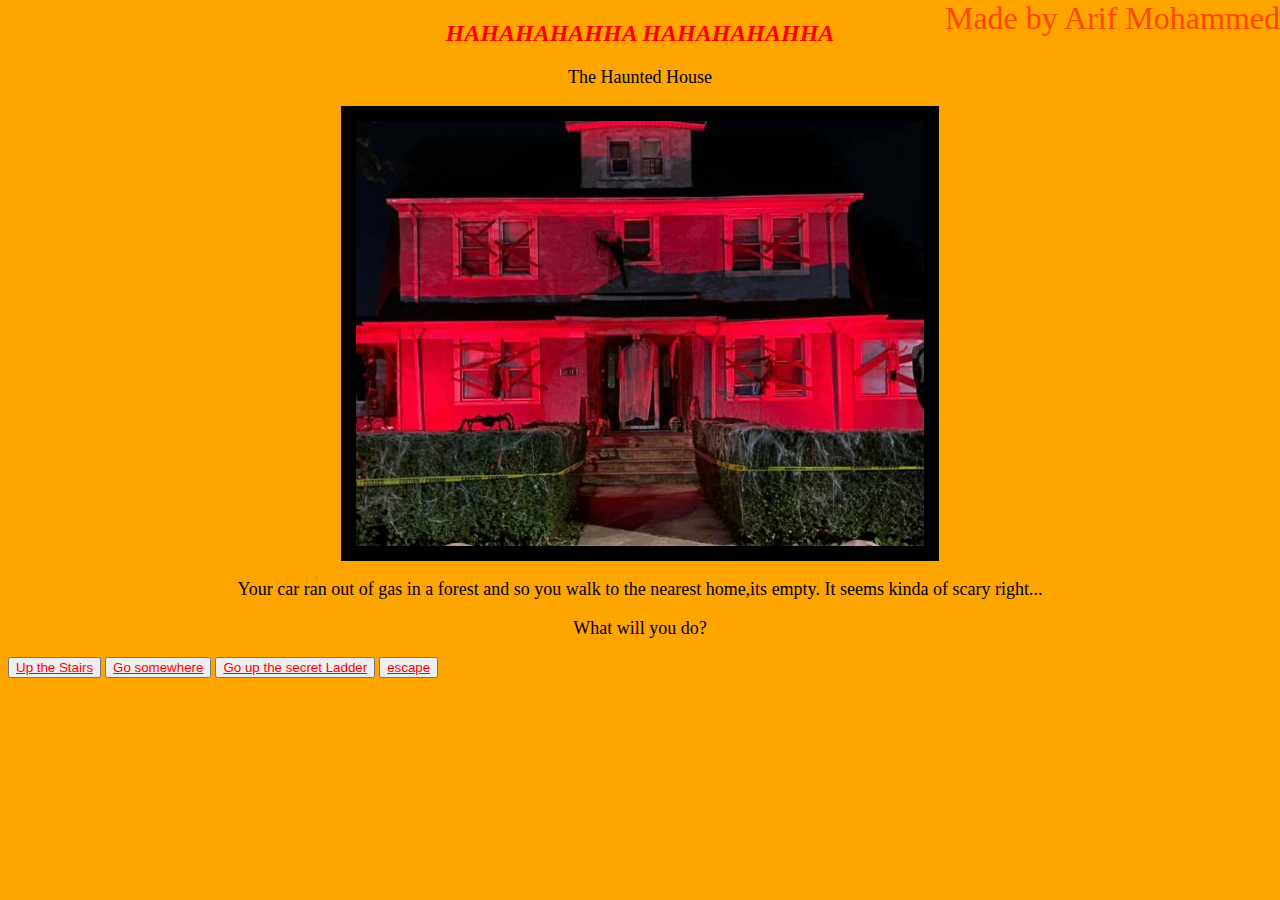
<file: index.html>
<!DOCTYPE html>
<html lang="en">
<head>
    <meta charset="UTF-8">
    <meta http-equiv="X-UA-Compatible" content="IE=edge">
    <meta name="viewport" content="width=device-width, initial-scale=1.0">
    <title>Document</title>
    <link rel="stylesheet" href="style.css">
</head>
<body>
    
    <h2>HAHAHAHAHHA HAHAHAHAHHA</h2>
    <p>The Haunted House </p>
    <img src="images/house.jpg">

    <p>Your car ran out of gas in a forest and so you walk to the nearest home,its empty. It seems kinda of scary right...</p>
    <P>What will you do?</P>
    <p1>
        <button><a href="inside.html">Up the Stairs</a></button>
        <button><a href="attic.html">Go somewhere</a></button>
        <button><a href="ladder.html">Go up the secret Ladder</a></button>
        <button><a href="escape.html">escape</a></button>
    </p1>
    <footer> Made by Arif Mohammed </footer>
</body>
</html>
</file>
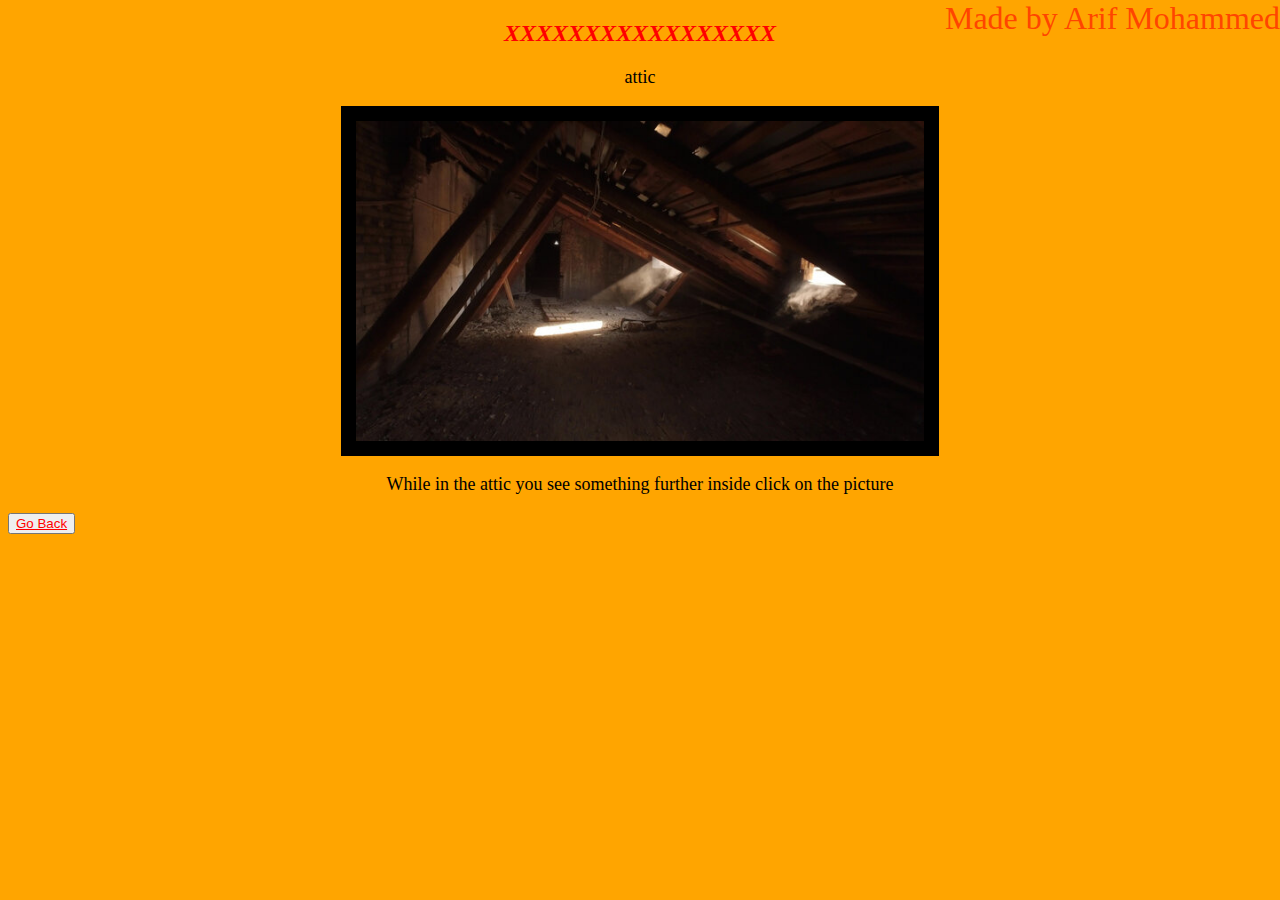
<file: attic.html>
<!DOCTYPE html>
<html lang="en">
<head>
    <meta charset="UTF-8">
    <meta http-equiv="X-UA-Compatible" content="IE=edge">
    <meta name="viewport" content="width=device-width, initial-scale=1.0">
    <title>Document</title>
    <link rel="stylesheet" href="style.css">
</head>
<body>

    <h2>XXXXXXXXXXXXXXXXX</h2>
    <p>attic </p>
    <a href="box.html"><img src="images/attic.jpg"></a>
    
    <p>While in the attic you see something further inside click on the picture</p>
    <p1>
        <button><a href="index.html">Go Back</a></button>
    </p1>
    <footer> Made by Arif Mohammed </footer>


</body>
</html>
</file>
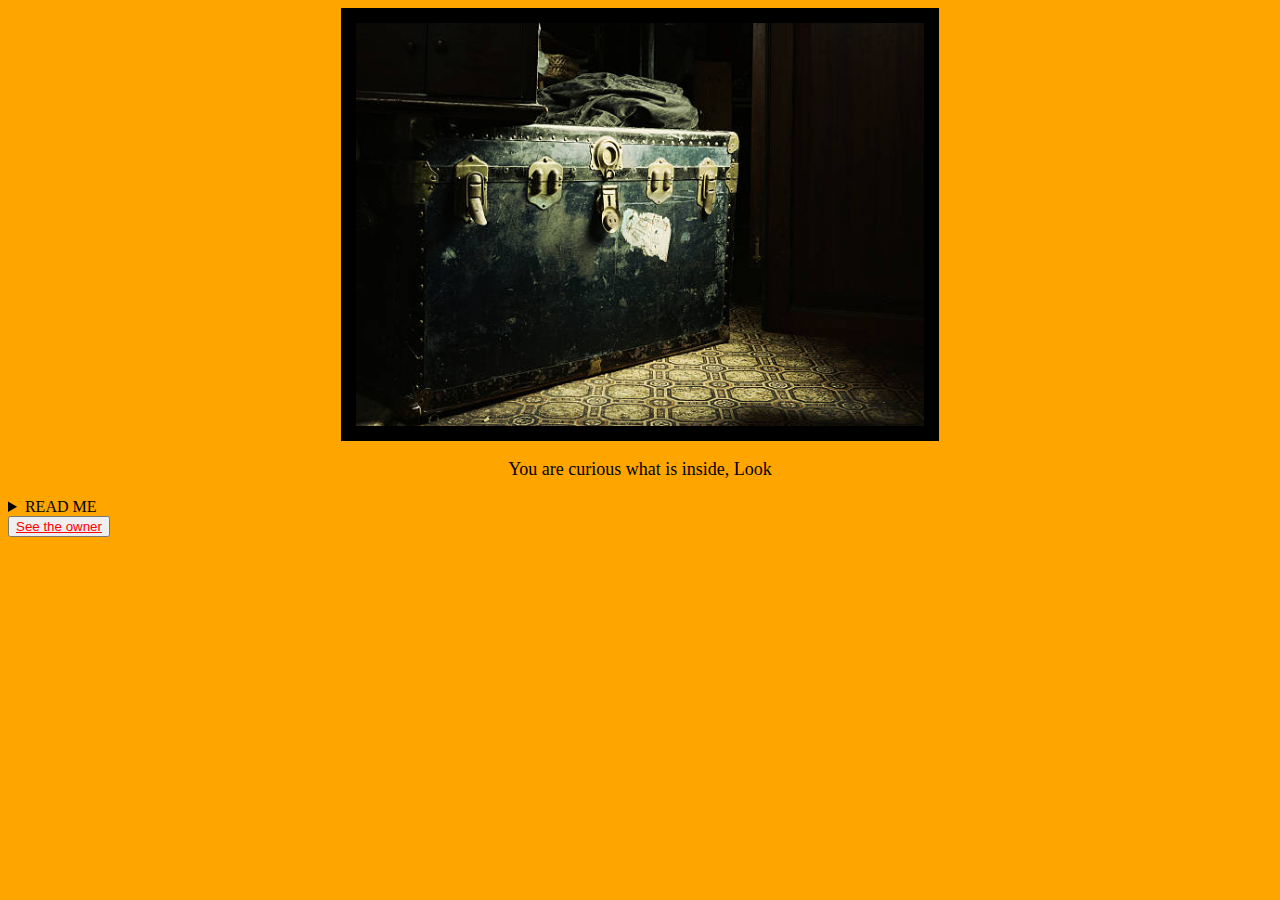
<file: box.html>
<!DOCTYPE html>
<html lang="en">
<head>
    <meta charset="UTF-8">
    <meta http-equiv="X-UA-Compatible" content="IE=edge">
    <meta name="viewport" content="width=device-width, initial-scale=1.0">
    <title>Document</title>
    <link rel="stylesheet" href="style.css">
</head>
<body>
    <img src="images/scarbox.jpg">
    <p>You are curious what is inside, Look</p>
    <details>
        <summary>READ ME</summary>
        <p>This is my favorite Box i put toys in it want to see me :)?</p>
        <p>:)</p>
    </details>
    <button><a href="die.html">See the owner</a></button>
    
</body>
</html>
</file>
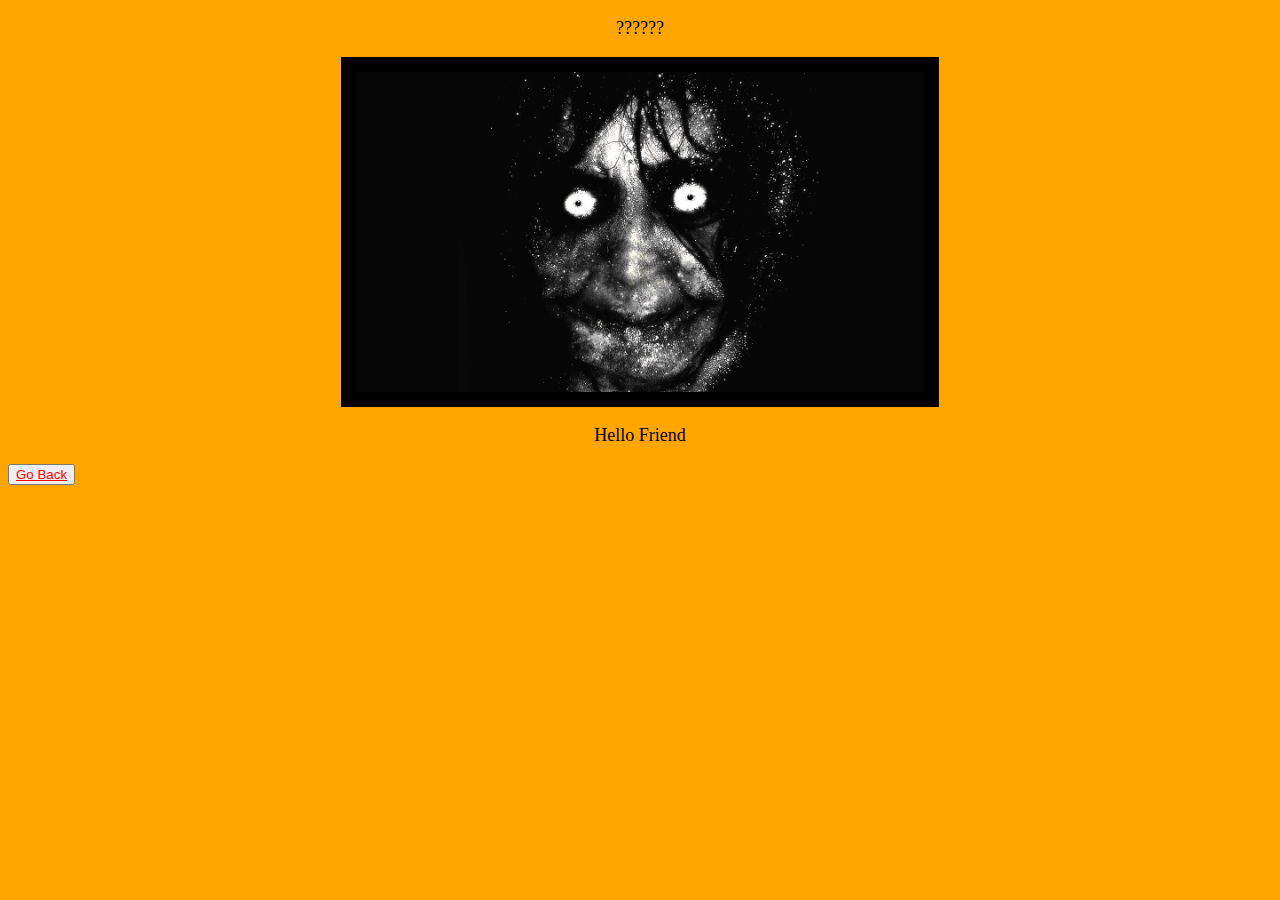
<file: die.html>
<!DOCTYPE html>
<html lang="en">
<head>
    <meta charset="UTF-8">
    <meta http-equiv="X-UA-Compatible" content="IE=edge">
    <meta name="viewport" content="width=device-width, initial-scale=1.0">
    <title>Document</title>
    <link rel="stylesheet" href="style.css">
</head>
<body>
    <p>?????? </p>
    <img src="images/jumpcarelol.jpg">
    <p>Hello Friend </p>
    <button><a href="index.html">Go Back</a></button>
</body>
</html>
</file>
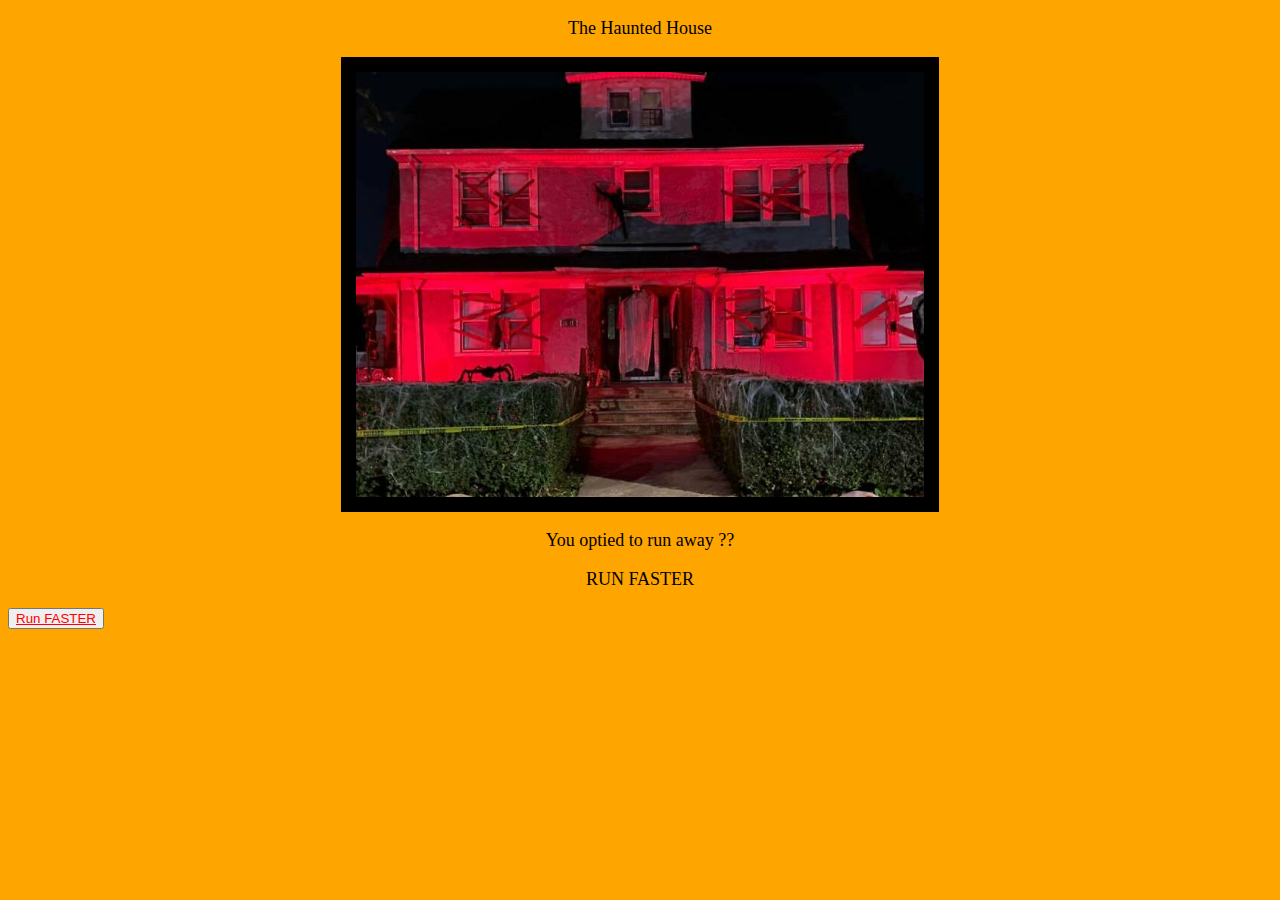
<file: escape.html>
<!DOCTYPE html>
<html lang="en">
<head>
    <meta charset="UTF-8">
    <meta http-equiv="X-UA-Compatible" content="IE=edge">
    <meta name="viewport" content="width=device-width, initial-scale=1.0">
    <title>Document</title>
    <link rel="stylesheet" href="style.css">
</head>
<body>
    <p>The Haunted House </p>
    <img src="images/house.jpg">

    <p>You optied to run away ??</p>
    <P>RUN FASTER</P>
    <button><a href="die.html">Run FASTER</a></button>
</body>
</html>
</file>
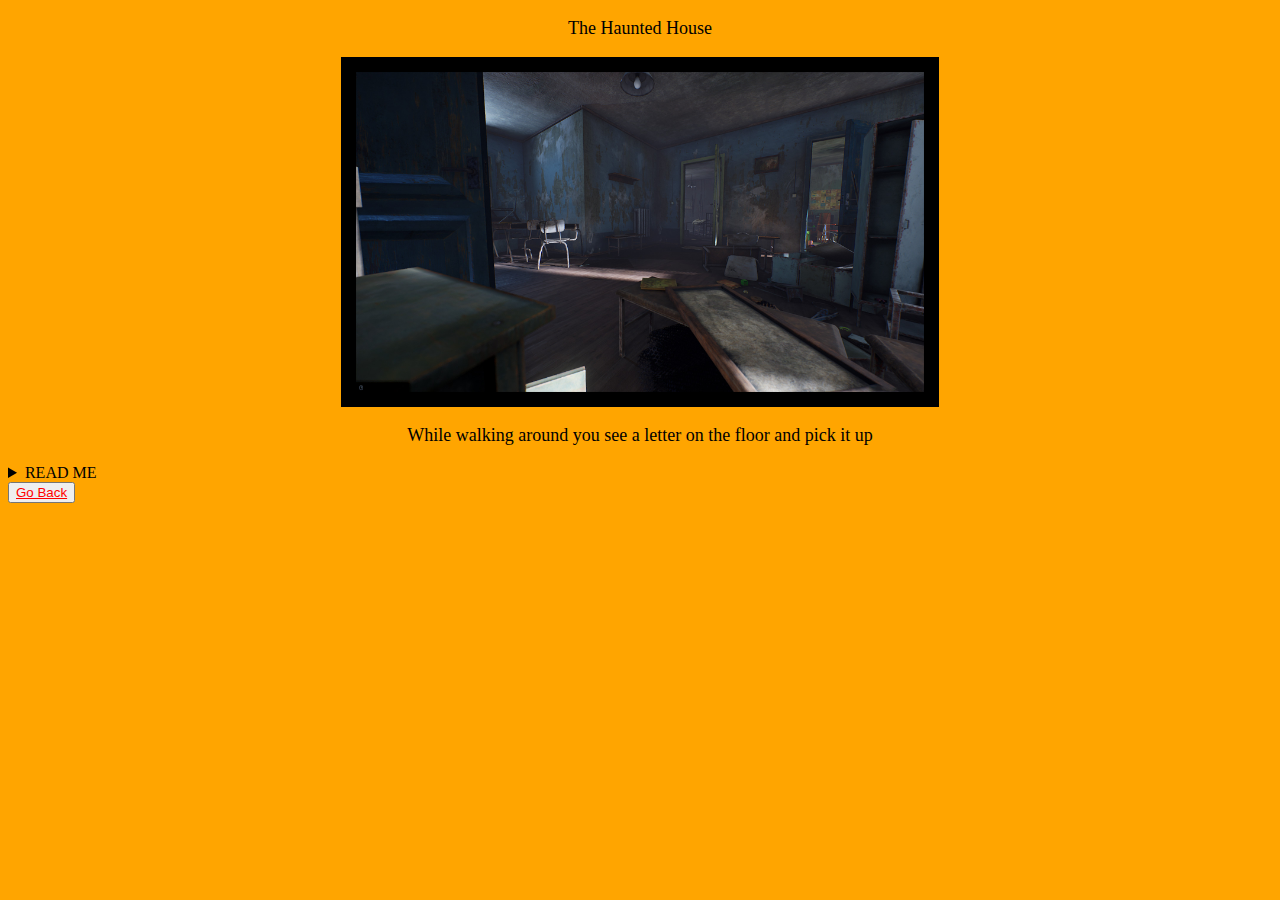
<file: inside.html>
<!DOCTYPE html>
<html lang="en">
<head>
    <meta charset="UTF-8">
    <meta http-equiv="X-UA-Compatible" content="IE=edge">
    <meta name="viewport" content="width=device-width, initial-scale=1.0">
    <title>Document</title>
    <link rel="stylesheet" href="style.css">
</head>
<body>

    <div id="inside">
        <p>The Haunted House</p>
        <img src="images/inside.jpg">
    </div>

    <p>While walking around you see a letter on the floor and pick it up</p>
    <details>
        <summary>READ ME</summary>
        <p>Hello Welcome to my Home</p>
        <p>:)</p>
    </details>

    <button><a href="index.html">Go Back</a></button>
</body>
</html>
</file>
<file: style.css>
footer{
    position:absolute;
    font-size: xx-large;
    right: 0;
    top: 0;
    color: orangered;
}
h2{
    font-style: oblique;
    text-align: center;
    color: red;
}
a{
    color:red;
    text-align: center;
    margin: auto;    
}
p{
    text-align: center;
    font-size: large;
}
img{
    display: block;
    text-align: center;
    margin: auto;
    width: 45%;
    border: 15px solid black;
}
body{
    background-color: orange;
}
.insides{
    background-color: aqua;
}
p1{
    object-fit: contain;
}
</file>
